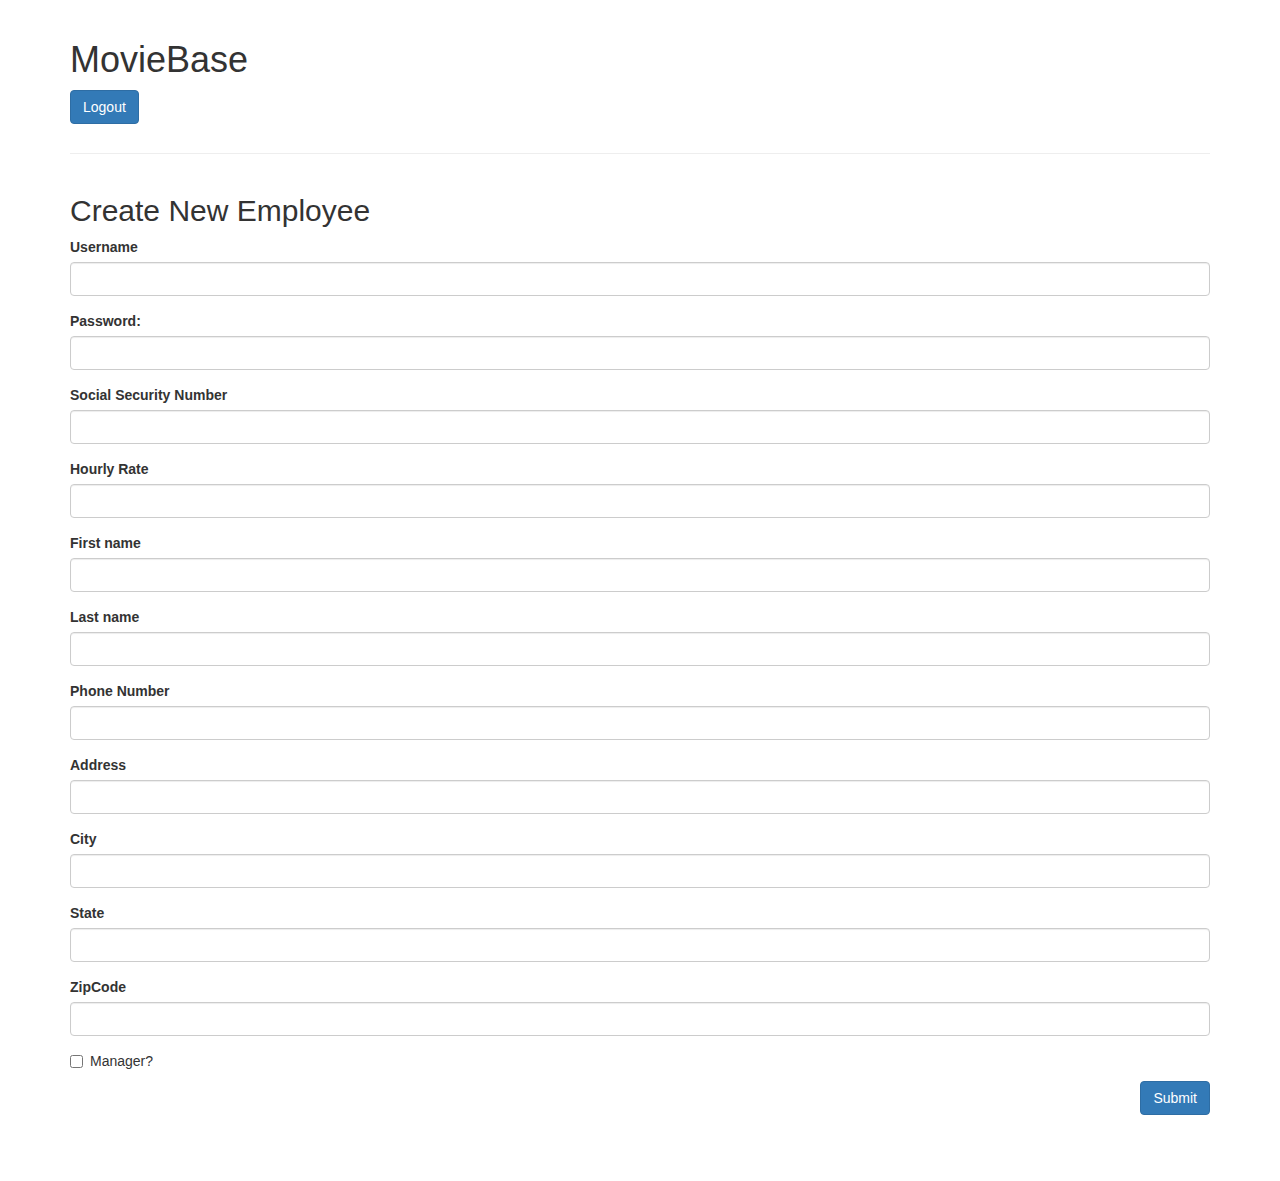
<file: MovieBase/web/createcustomerrep.html>
<!DOCTYPE html>
<!--
To change this license header, choose License Headers in Project Properties.
To change this template file, choose Tools | Templates
and open the template in the editor.
-->
<html>
<head>
  <title>Movie Base</title>
  <meta charset="UTF-8">
  <meta name="viewport" content="width=device-width, initial-scale=1">
  <link rel="stylesheet" href="https://fonts.googleapis.com/css?family=Montserrat:400,700" />
  <!-- Bootstrap -->
  <link rel="stylesheet" href="https://maxcdn.bootstrapcdn.com/bootstrap/3.3.7/css/bootstrap.min.css">
  <script src="https://ajax.googleapis.com/ajax/libs/jquery/3.2.0/jquery.min.js"></script>
  <script src="https://maxcdn.bootstrapcdn.com/bootstrap/3.3.7/js/bootstrap.min.js"></script>
  <!-- Material Design Lite
  <link rel="stylesheet" href="https://fonts.googleapis.com/icon?family=Material+Icons">
  <link rel="stylesheet" href="https://code.getmdl.io/1.3.0/material.indigo-pink.min.css">
  <script defer src="https://code.getmdl.io/1.3.0/material.min.js"></script> -->
</head>
<body>
  <!-- Header -->
  <header class="header">
	<div class="container">
      <div class="page-header">
        <h1>MovieBase</h1>
        <form method="POST" action="Logout" style="margin-bottom: 20px;">
          <button type="submit" class="btn btn-primary">Logout</button>
        </form>
      </div>
	</div>
  </header>
  
  <!-- Main -->
  <div class="main">
    <div class="container">
      <h2>Create New Employee</h2>
      <form method="POST" action="CreateCustomerRep" style="padding-bottom: 100px">
        <div class="form-group">
          <label>Username</label>
          <input type="text" class="form-control" name="username">
        </div>
        <div class="form-group">
          <label for="pwd">Password:</label>
          <input type="password" class="form-control" name="password">
        </div>
        <div class="form-group">
          <label for="SSN">Social Security Number</label>
          <input type="number" class="form-control" name="SSN">
        </div>
        <div class="form-group">
          <label>Hourly Rate</label>
          <input type="number" class="form-control" name="hourlyRate">
        </div>
        <div class="form-group">
          <label>First name</label>
          <input type="text" class="form-control" name="firstname">
        </div>
        <div class="form-group">
          <label>Last name</label>
          <input type="text" class="form-control" name="lastname">
        </div>
        <div class="form-group">
          <label>Phone Number</label>
          <input type="number" class="form-control" name="phonenumber">
        </div>
        <div class="form-group">
          <label>Address</label>
          <input type="text" class="form-control" name="address">
        </div>
        <div class="form-group">
          <label>City</label>
          <input type="text" class="form-control" name="city">
        </div>
        <div class="form-group">
          <label>State</label>
          <input type="text" class="form-control" name="state">
        </div>
        <div class="form-group">
          <label>ZipCode</label>
          <input type="number" class="form-control" name="zipcode">
        </div>
        <div class="checkbox">
            <label><input type="checkbox" value="" name="isManager">Manager?</label>
        </div>
        <input class="btn btn-primary pull-right" type="submit">
      </form>
    </div>
  </div>
</body>
</html>
</file>
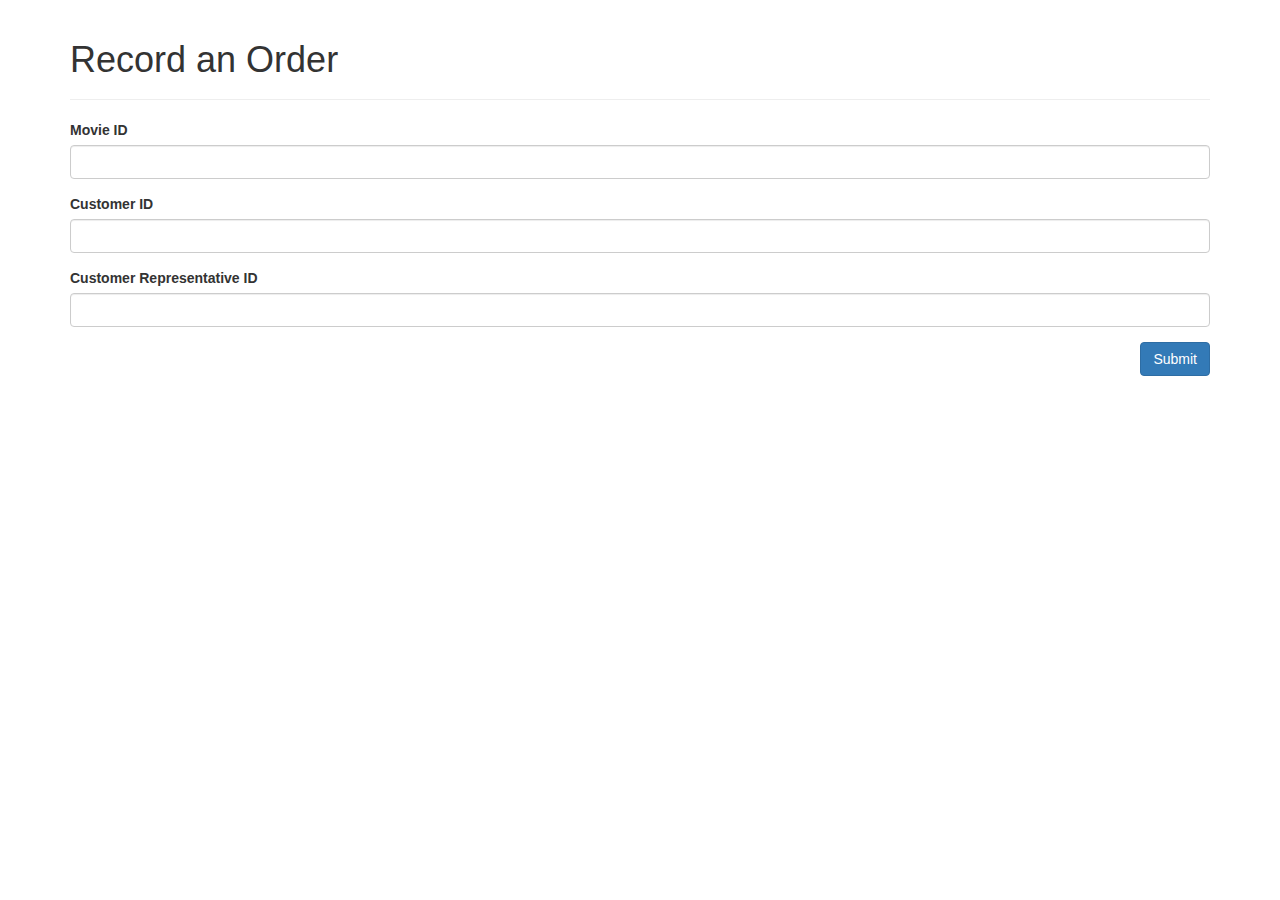
<file: MovieBase/web/createrental.html>
<!DOCTYPE html>
<!--
To change this license header, choose License Headers in Project Properties.
To change this template file, choose Tools | Templates
and open the template in the editor.
-->
<html>
<head>
  <title>Movie Base</title>
  <meta charset="UTF-8">
  <meta name="viewport" content="width=device-width, initial-scale=1">
  <link rel="stylesheet" href="https://fonts.googleapis.com/css?family=Montserrat:400,700" />
  <!-- Bootstrap -->
  <link rel="stylesheet" href="https://maxcdn.bootstrapcdn.com/bootstrap/3.3.7/css/bootstrap.min.css">
  <script src="https://ajax.googleapis.com/ajax/libs/jquery/3.2.0/jquery.min.js"></script>
  <script src="https://maxcdn.bootstrapcdn.com/bootstrap/3.3.7/js/bootstrap.min.js"></script>
  <!-- Material Design Lite
  <link rel="stylesheet" href="https://fonts.googleapis.com/icon?family=Material+Icons">
  <link rel="stylesheet" href="https://code.getmdl.io/1.3.0/material.indigo-pink.min.css">
  <script defer src="https://code.getmdl.io/1.3.0/material.min.js"></script> -->
</head>
<body>
  <!-- Header -->
  <header class="header">
    <div class="container">
      <div class="page-header">
        <h1>Record an Order</h1>
      </div>
    </div>
  </header>
  
  <!-- Main -->
  <div class="main">
    <div class="container">
      <form method="POST" action="CreateRental" style="padding-bottom: 100px">
        <div class="form-group">
          <label>Movie ID</label>
          <input type="text" class="form-control" name="movieid">
        </div>
        <div class="form-group">
          <label>Customer ID</label>
          <input type="number" class="form-control" name="customerid">
        </div>
        <div class="form-group">
          <label>Customer Representative ID</label>
          <input type="number" class="form-control" name="customerrepid">
        </div>
        <input class="btn btn-primary pull-right" type="submit">
      </form>
    </div>
  </div>
    </body>
</html>
</file>
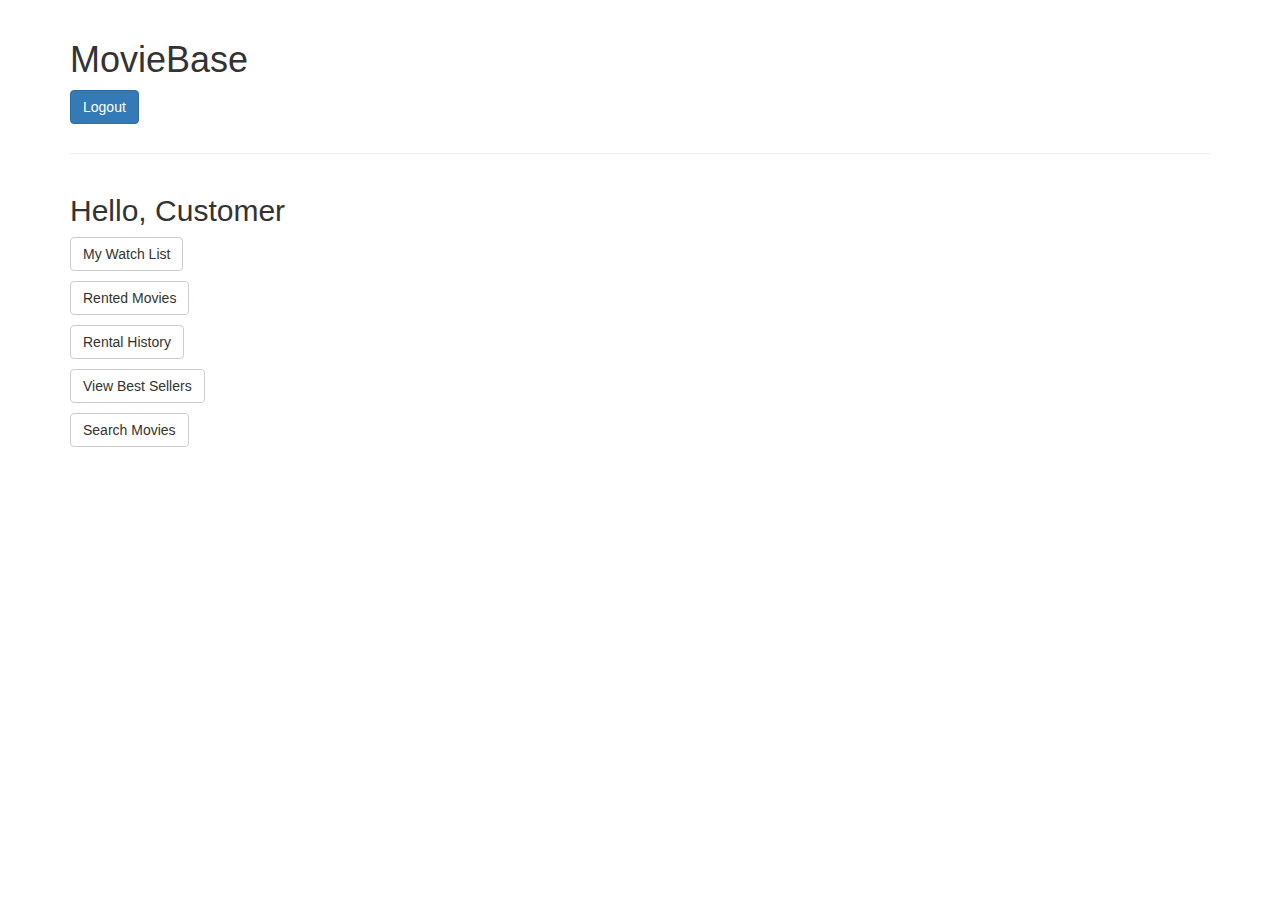
<file: MovieBase/web/customer.html>
<!DOCTYPE html>
<!--
To change this license header, choose License Headers in Project Properties.
To change this template file, choose Tools | Templates
and open the template in the editor.
-->
<html>
    <head>
        <title>Movie Base</title>
        <meta charset="UTF-8">
        <meta name="viewport" content="width=device-width, initial-scale=1">
        <link rel="stylesheet" href="https://fonts.googleapis.com/css?family=Montserrat:400,700" />
        <!-- Bootstrap -->
        <link rel="stylesheet" href="https://maxcdn.bootstrapcdn.com/bootstrap/3.3.7/css/bootstrap.min.css">
        <script src="https://ajax.googleapis.com/ajax/libs/jquery/3.2.0/jquery.min.js"></script>
        <script src="https://maxcdn.bootstrapcdn.com/bootstrap/3.3.7/js/bootstrap.min.js"></script>
        <!-- Material Design Lite
        <link rel="stylesheet" href="https://fonts.googleapis.com/icon?family=Material+Icons">
        <link rel="stylesheet" href="https://code.getmdl.io/1.3.0/material.indigo-pink.min.css">
        <script defer src="https://code.getmdl.io/1.3.0/material.min.js"></script> -->

        <style type="text/css">
            a {
                margin-bottom: 10px!important;
            }
        </style>
    </head>
    <body>
        <!-- Header -->
        <header class="header">
            <div class="container">
                <div class="page-header">
                    <h1>MovieBase</h1>
                    <form method="POST" action="Logout" style="margin-bottom: 20px;">
                      <button type="submit" class="btn btn-primary">Logout</button>
                    </form>
                </div>
            </div>
        </header>

        <!-- Main -->
        <div class="main">
            <div class="container">
                <h2>Hello, Customer</h2>
                <a class="btn btn-default" href="WatchList">My Watch List</a><br>
                <a class="btn btn-default" href="#">Rented Movies</a><br>
                <a class="btn btn-default" href="#">Rental History</a><br>
                <a class="btn btn-default" href="#">View Best Sellers</a><br>
                <a class="btn btn-default" href="#">Search Movies</a><br>
            </div>
        </div>
    </body>
</html>
</file>
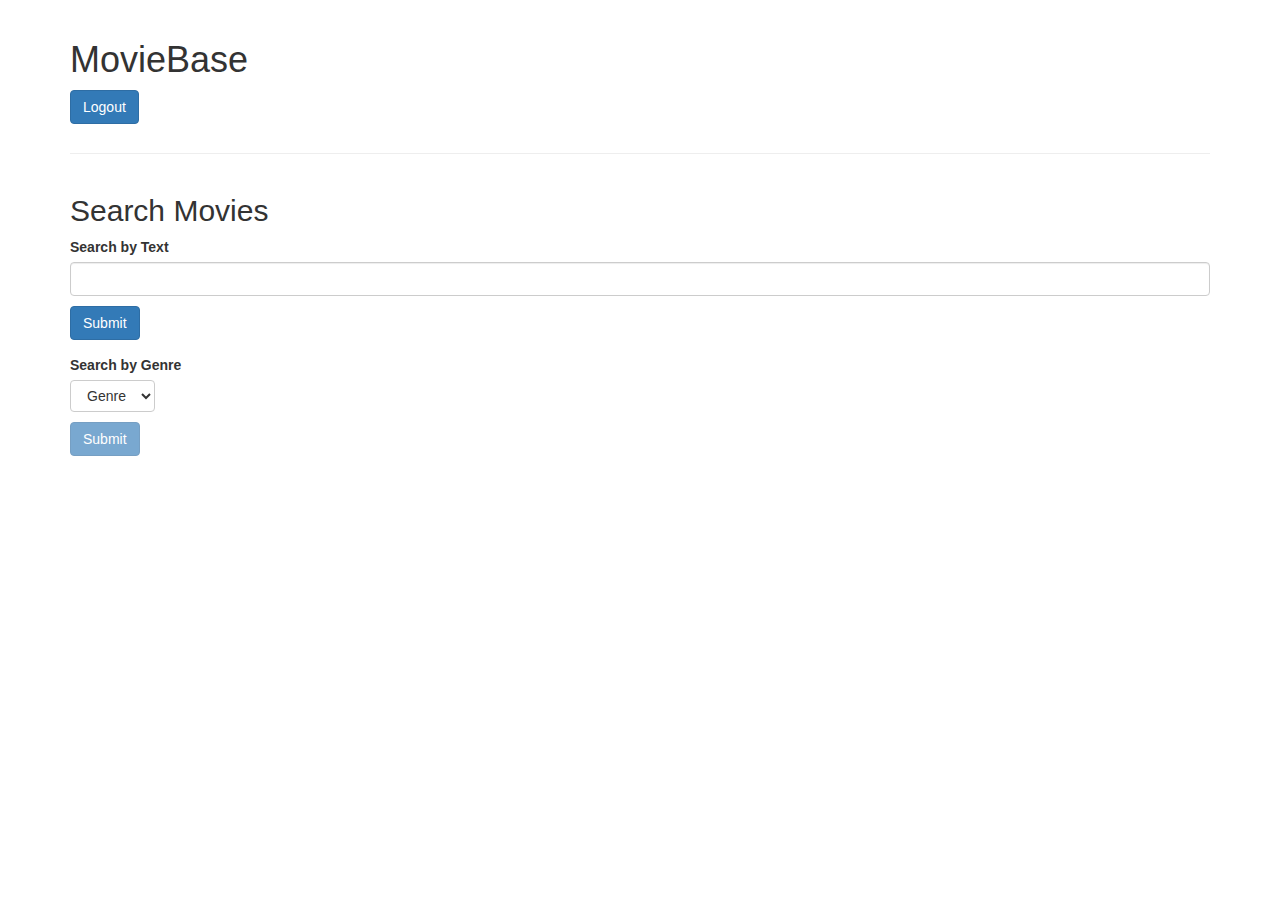
<file: MovieBase/web/moviesearch.html>
<html>
    <head>
        <title>Movie Base</title>
        <meta charset="UTF-8">
        <meta name="viewport" content="width=device-width, initial-scale=1">
        <link rel="stylesheet" href="https://fonts.googleapis.com/css?family=Montserrat:400,700" />
        <!-- Bootstrap -->
        <link rel="stylesheet" href="https://maxcdn.bootstrapcdn.com/bootstrap/3.3.7/css/bootstrap.min.css">
        <script src="https://ajax.googleapis.com/ajax/libs/jquery/3.2.0/jquery.min.js"></script>
        <script src="https://maxcdn.bootstrapcdn.com/bootstrap/3.3.7/js/bootstrap.min.js"></script>
        <!-- Material Design Lite
        <link rel="stylesheet" href="https://fonts.googleapis.com/icon?family=Material+Icons">
        <link rel="stylesheet" href="https://code.getmdl.io/1.3.0/material.indigo-pink.min.css">
        <script defer src="https://code.getmdl.io/1.3.0/material.min.js"></script> -->

        <style type="text/css">
            a {
                margin-bottom: 10px!important;
            }
        </style>
    </head>
    <body>
        <!-- Header -->
        <header class="header">
            <div class="container">
                <div class="page-header">
                    <h1>MovieBase</h1>
                    <form method="POST" action="Logout" style="margin-bottom: 20px;">
                      <button type="submit" class="btn btn-primary">Logout</button>
                    </form>
                </div>
            </div>
        </header>

        <!-- Main -->
        <div class="main">
            <div class="container">
                <h2>Search Movies</h2>
                <form method="GET" action="TextSearch">
                    <div class="form-group">
                        <label>Search by Text</label>
                        <input class="form-control" name="query" style="margin-bottom: 10px;">
                        <input class="btn btn-primary" type="submit">
                    </div>
                </form>
                <form method="GET" action="GenreSearch">
                    <div class="form-group">
                        <label>Search by Genre</label><br>
                        <select class="btn btn-default" name="genre" style="margin-bottom: 10px;">
                            <option>Genre</option>
                        </select><br>
                        <input class="btn btn-primary" type="submit" disabled>
                    </div>
                </form>
        </div>
    </body>
</html>
</file>
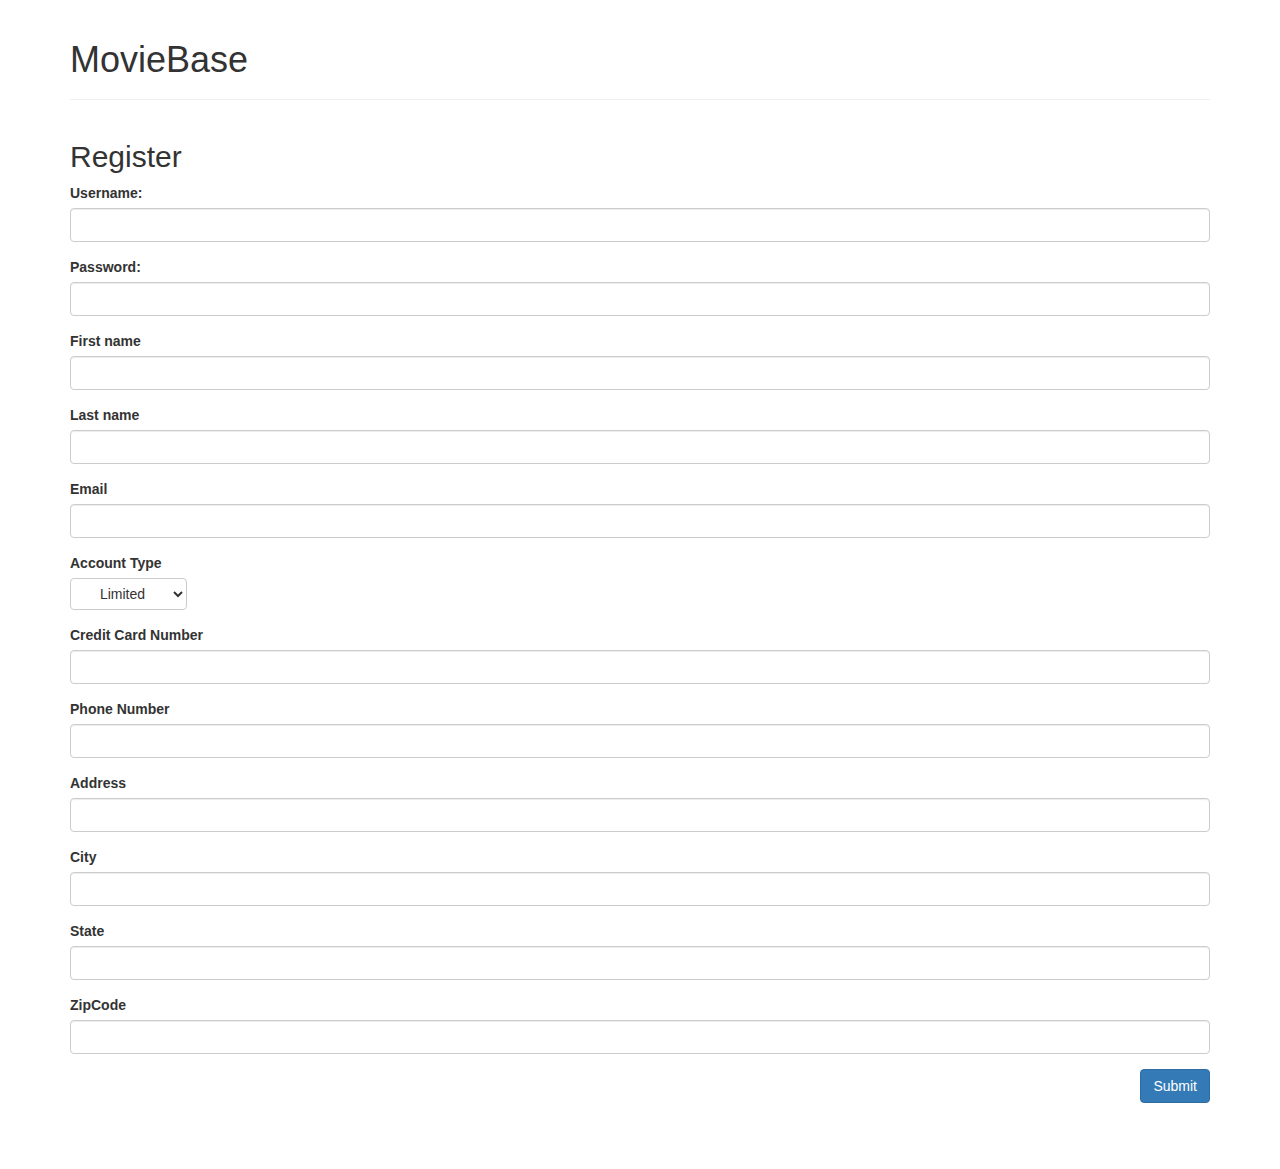
<file: MovieBase/web/register.html>
<!DOCTYPE html>
<!--
To change this license header, choose License Headers in Project Properties.
To change this template file, choose Tools | Templates
and open the template in the editor.
-->
<html>
<head>
  <title>Movie Base</title>
  <meta charset="UTF-8">
  <meta name="viewport" content="width=device-width, initial-scale=1">
  <link rel="stylesheet" href="https://fonts.googleapis.com/css?family=Montserrat:400,700" />
  <!-- Bootstrap -->
  <link rel="stylesheet" href="https://maxcdn.bootstrapcdn.com/bootstrap/3.3.7/css/bootstrap.min.css">
  <script src="https://ajax.googleapis.com/ajax/libs/jquery/3.2.0/jquery.min.js"></script>
  <script src="https://maxcdn.bootstrapcdn.com/bootstrap/3.3.7/js/bootstrap.min.js"></script>
  <!-- Material Design Lite
  <link rel="stylesheet" href="https://fonts.googleapis.com/icon?family=Material+Icons">
  <link rel="stylesheet" href="https://code.getmdl.io/1.3.0/material.indigo-pink.min.css">
  <script defer src="https://code.getmdl.io/1.3.0/material.min.js"></script> -->
</head>
<body>
  <!-- Header -->
  <header class="header">
	<div class="container">
      <div class="page-header">
        <h1>MovieBase</h1>
      </div>
	</div>
  </header>
  
  <!-- Main -->
  <div class="main">
    <div class="container">
      <h2>Register</h2>
      <form method="POST" action="CreateCustomer" style="padding-bottom: 100px">
        <div class="form-group">
          <label for="username">Username:</label>
          <input type="text" class="form-control" name="username">
        </div>
        <div class="form-group">
          <label for="pwd">Password:</label>
          <input type="password" class="form-control" name="password">
        </div>
        <div class="form-group">
          <label>First name</label>
          <input type="text" class="form-control" name="firstname">
        </div>
        <div class="form-group">
          <label>Last name</label>
          <input type="text" class="form-control" name="lastname">
        </div>
        <div class="form-group">
          <label>Email</label>
          <input type="text" class="form-control" name="email">
        </div>
        <div class="form-group">
          <label>Account Type</label><br>
          <select name="type" class="btn btn-default">
            <option value="LIMITED">Limited</option>
            <option value="UNLIMITED_1">Unlimited-1</option>
            <option value="UNLIMITED_2">Unlimited-2</option>
            <option value="UNLIMITED_3">Unlimited-3</option>
          </select>
        </div>
        <div class="form-group">
          <label>Credit Card Number</label>
          <input type="number" class="form-control" name="ccnum">
        </div>
        <div class="form-group">
          <label>Phone Number</label>
          <input type="number" class="form-control" name="phonenumber">
        </div>
        <div class="form-group">
          <label>Address</label>
          <input type="text" class="form-control" name="address">
        </div>
        <div class="form-group">
          <label>City</label>
          <input type="text" class="form-control" name="city">
        </div>
        <div class="form-group">
          <label>State</label>
          <input type="text" class="form-control" name="state">
        </div>
        <div class="form-group">
          <label>ZipCode</label>
          <input type="number" class="form-control" name="zipcode">
        </div>
        <input class="btn btn-primary pull-right" type="submit">
      </form>
    </div>
  </div>
</body>
</html>
</file>
